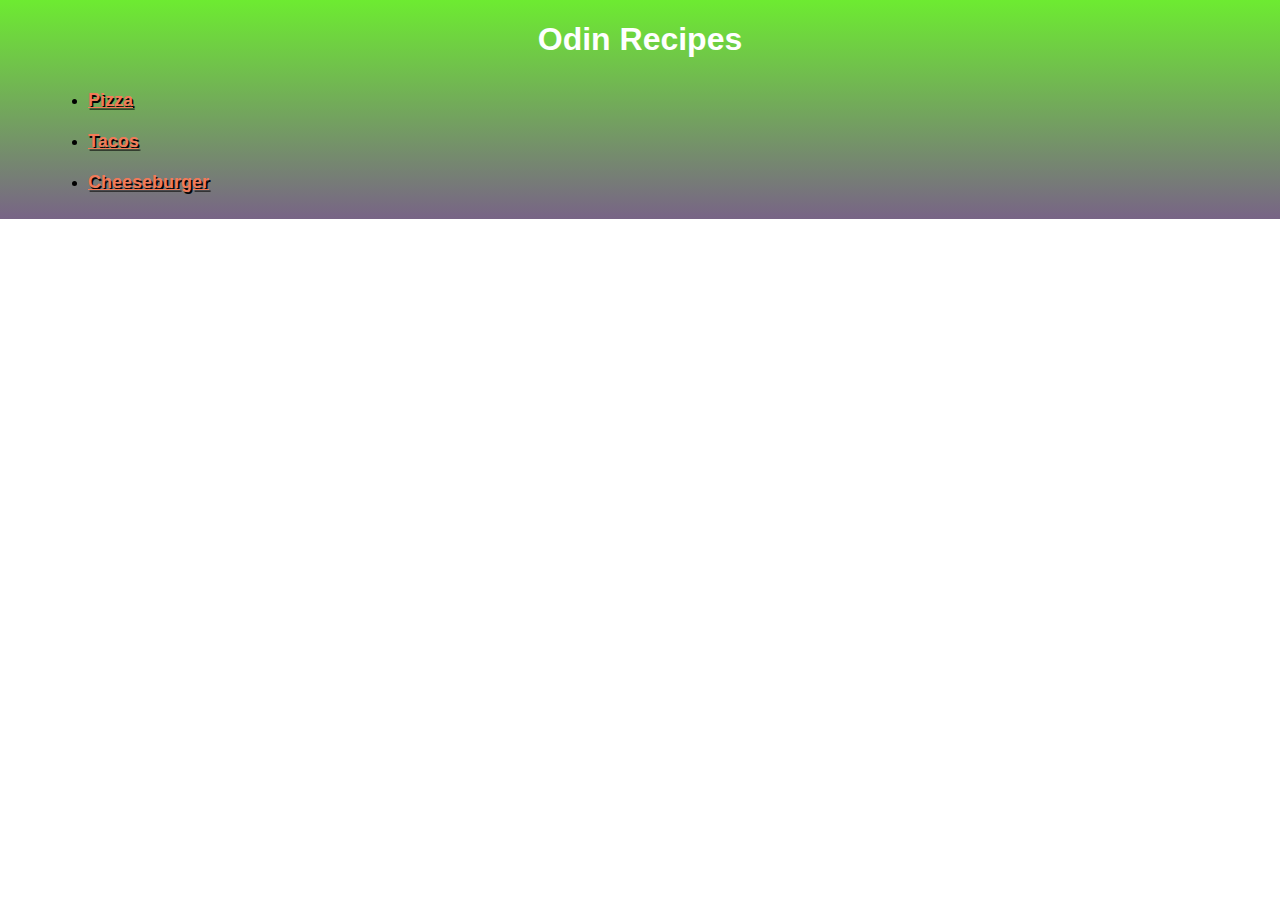
<file: index.html>
<!DOCTYPE html>
<html lang="en">
<head>
    <meta charset="UTF-8">
    <meta http-equiv="X-UA-Compatible" content="IE=edge">
    <meta name="viewport" content="width=device-width, initial-scale=1.0">
    <title>Odin Recipes</title>
    <link rel="stylesheet" href="styles.css" />
</head>
<body>
    <h1>Odin Recipes</h1>
    <ul>
    <li><a href="./recipes/pizza.html">Pizza</a></li>
    <li><a href="./recipes/tacos.html">Tacos</a></li>
    <li><a href="./recipes/cheeseburgers.html">Cheeseburger</a></li>
    </ul>
</body>
</html>
</file>
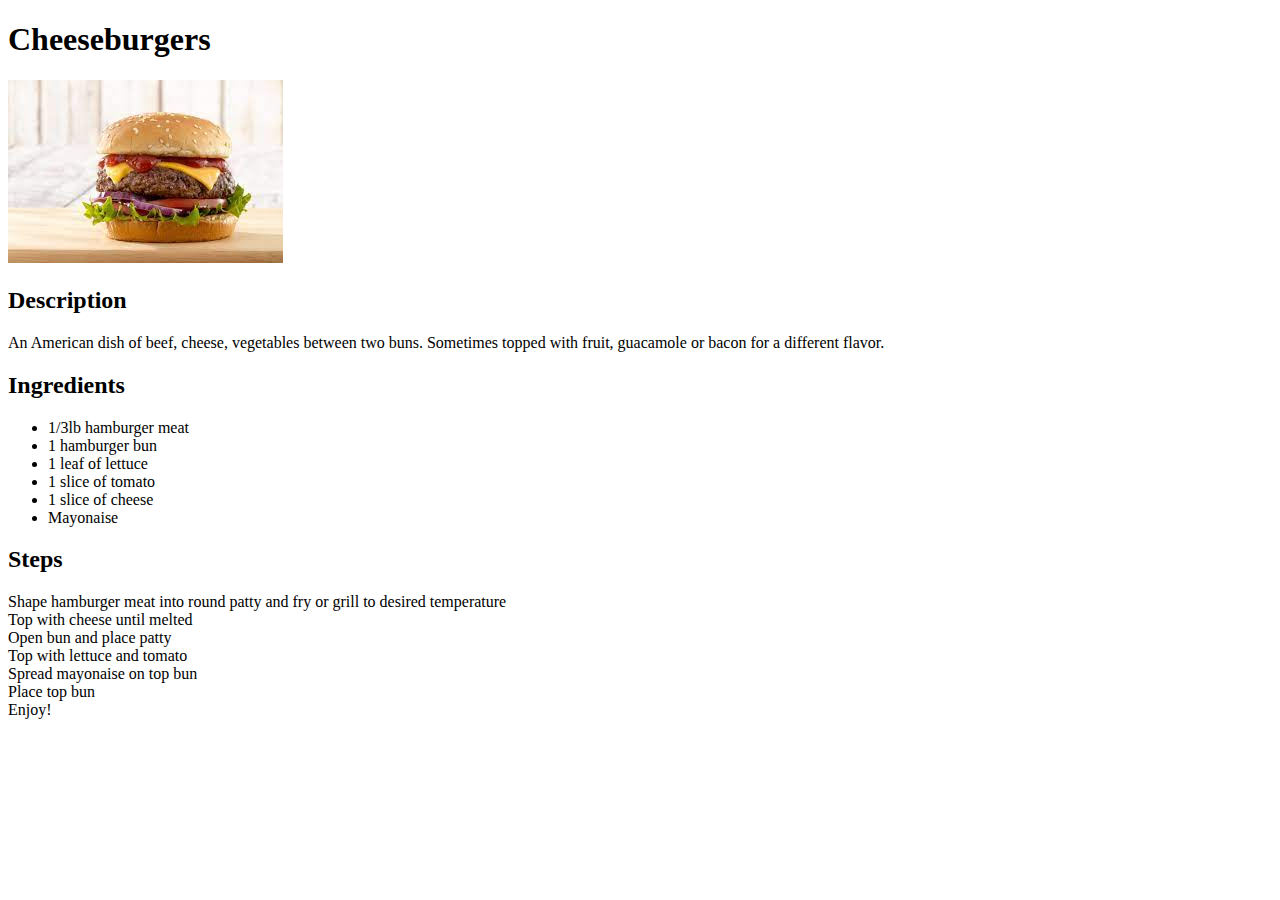
<file: recipes/cheeseburgers.html>
<!DOCTYPE html>
<html lang="en">

<head>
    <meta charset="UTF-8">
    <meta http-equiv="X-UA-Compatible" content="IE=edge">
    <meta name="viewport" content="width=device-width, initial-scale=1.0">
    <title>Cheeseburgers</title>
</head>

<body>
    <h1>Cheeseburgers</h1>
    <img src="../cheeseburger.jpeg" alt="Cheeseburger" />
    <h2>Description</h2>
    <p>An American dish of beef, cheese, vegetables between two buns. Sometimes topped with fruit, guacamole or bacon
        for a different flavor.</p>
    <h2>Ingredients</h2>
    <ul>
        <li>1/3lb hamburger meat</li>
        <li>1 hamburger bun</li>
        <li>1 leaf of lettuce</li>
        <li>1 slice of tomato</li>
        <li>1 slice of cheese</li>
        <li>Mayonaise</li>
    </ul>
    <h2>Steps</h2>
    <li>Shape hamburger meat into round patty and fry or grill to desired temperature</li>
    <li>Top with cheese until melted</li>
    <li>Open bun and place patty</li>
    <li>Top with lettuce and tomato</li>
    <li>Spread mayonaise on top bun</li>
    <li>Place top bun</li>
    <li>Enjoy!</li>
</body>

</html>
</file>
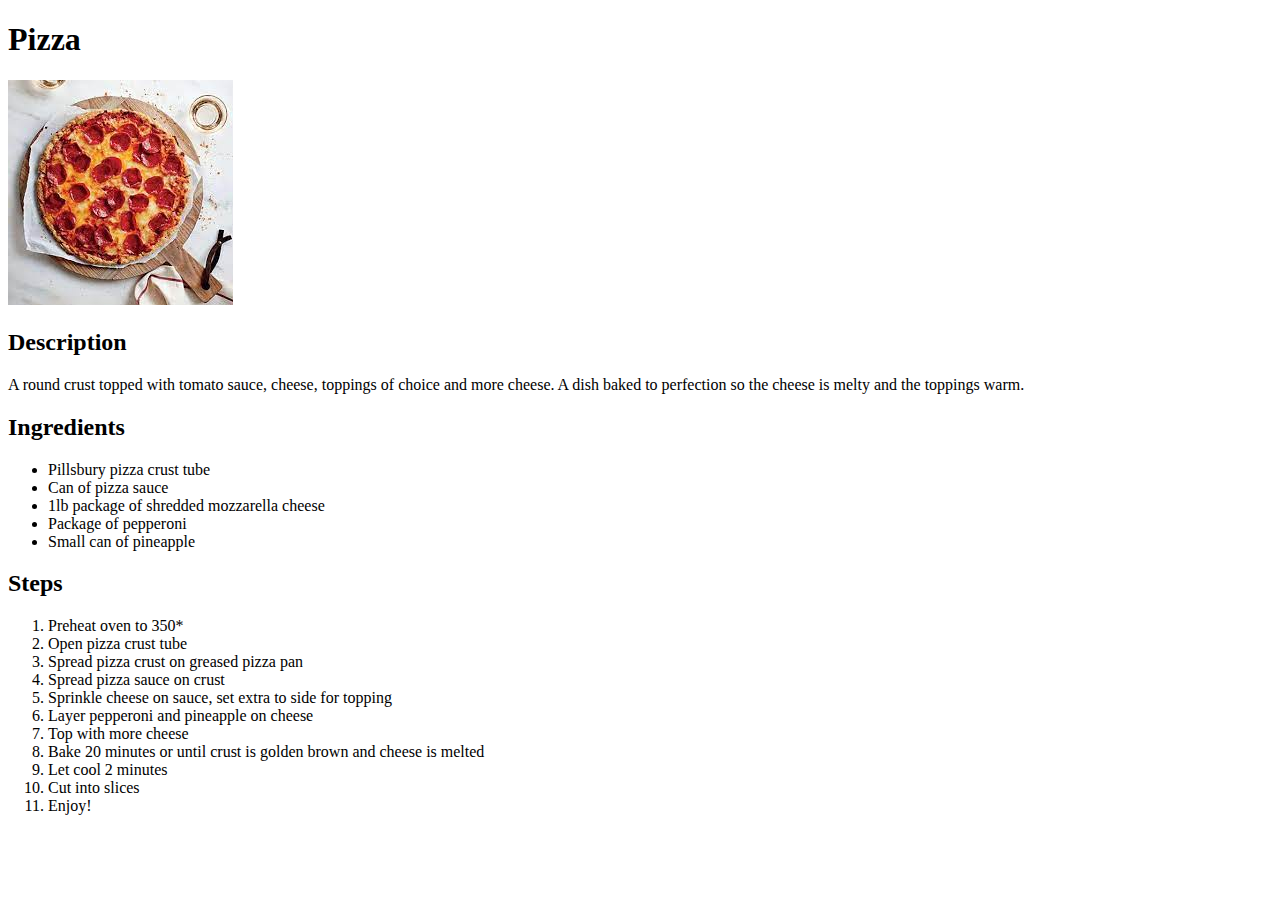
<file: recipes/pizza.html>
<!DOCTYPE html>
<html lang="en">

<head>
    <meta charset="UTF-8">
    <meta http-equiv="X-UA-Compatible" content="IE=edge">
    <meta name="viewport" content="width=device-width, initial-scale=1.0">
    <title>Pizza Recipe</title>
</head>

<body>
    <h1>Pizza</h1>
    <img src="../pizza.jpeg" alt="pepperoni pizza" />
    <h2>Description</h2>
    <p>A round crust topped with tomato sauce, cheese, toppings of choice and more cheese. A dish baked to perfection so
        the cheese is melty and the toppings warm.</p>
    <h2>Ingredients</h2>
    <ul>
        <li>Pillsbury pizza crust tube</li>
        <li>Can of pizza sauce</li>
        <li>1lb package of shredded mozzarella cheese</li>
        <li>Package of pepperoni</li>
        <li>Small can of pineapple</li>
    </ul>
    <h2>Steps</h2>
    <ol>
        <li>Preheat oven to 350*</li>
        <li>Open pizza crust tube</li>
        <li>Spread pizza crust on greased pizza pan</li>
        <li>Spread pizza sauce on crust</li>
        <li>Sprinkle cheese on sauce, set extra to side for topping</li>
        <li>Layer pepperoni and pineapple on cheese</li>
        <li>Top with more cheese</li>
        <li>Bake 20 minutes or until crust is golden brown and cheese is melted</li>
        <li>Let cool 2 minutes</li>
        <li>Cut into slices</li>
        <li>Enjoy!</li>
    </ol>
</body>

</html>
</file>
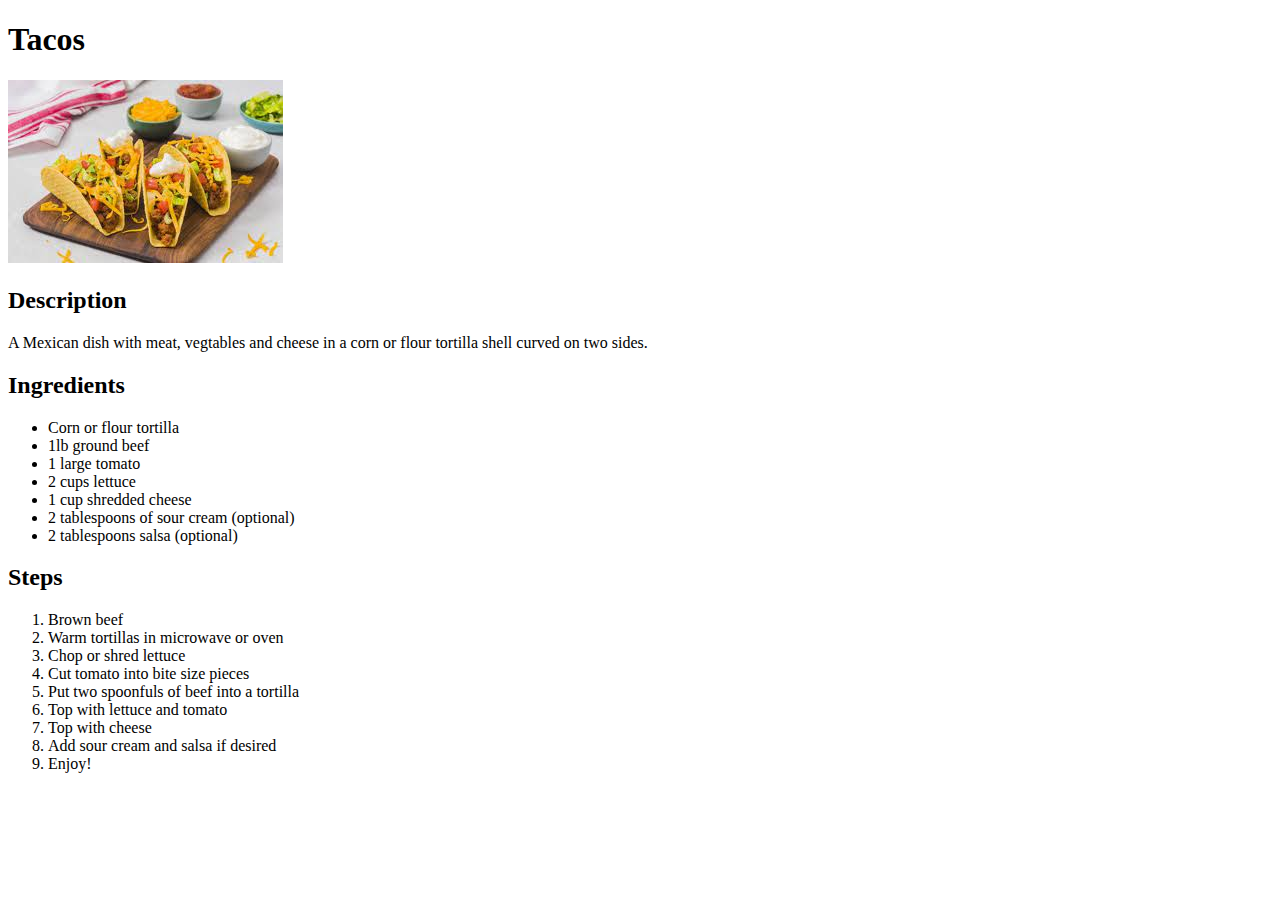
<file: recipes/tacos.html>
<!DOCTYPE html>
<html lang="en">

<head>
    <meta charset="UTF-8">
    <meta http-equiv="X-UA-Compatible" content="IE=edge">
    <meta name="viewport" content="width=device-width, initial-scale=1.0">
    <title>Tacos</title>
</head>

<body>
    <h1>Tacos</h1>
    <img src="../tacos.jpeg" alt="tacos" />
    <h2>Description</h2>
    <p>A Mexican dish with meat, vegtables and cheese in a corn or flour tortilla shell curved on two sides.</p>
    <h2>Ingredients</h2>
    <ul>
        <li>Corn or flour tortilla</li>
        <li>1lb ground beef</li>
        <li>1 large tomato</li>
        <li>2 cups lettuce</li>
        <li>1 cup shredded cheese</li>
        <li>2 tablespoons of sour cream (optional)</li>
        <li>2 tablespoons salsa (optional)</li>
    </ul>
    <h2>Steps</h2>
    <ol>
        <li>Brown beef</li>
        <li>Warm tortillas in microwave or oven</li>
        <li>Chop or shred lettuce</li>
        <li>Cut tomato into bite size pieces</li>
        <li>Put two spoonfuls of beef into a tortilla</li>
        <li>Top with lettuce and tomato</li>
        <li>Top with cheese</li>
        <li>Add sour cream and salsa if desired</li>
        <li>Enjoy!</li>
    </ol>
</body>

</html>
</file>
<file: styles.css>
body {
    background: linear-gradient(to bottom, #6deb31, #786486);
    background-repeat: no-repeat;
    font-family: Arial, Helvetica, sans-serif;
}

h1 {
    text-align: center;
    color: white;
}

ul {
    padding-left: 5rem;
    line-height: 2.5rem;
}

a {
    color: #f27957;
    font-weight: bold;
    text-shadow: .1rem .1rem #060606;
    font-size: large;
}

a:hover {
    color: white;
}
</file>
